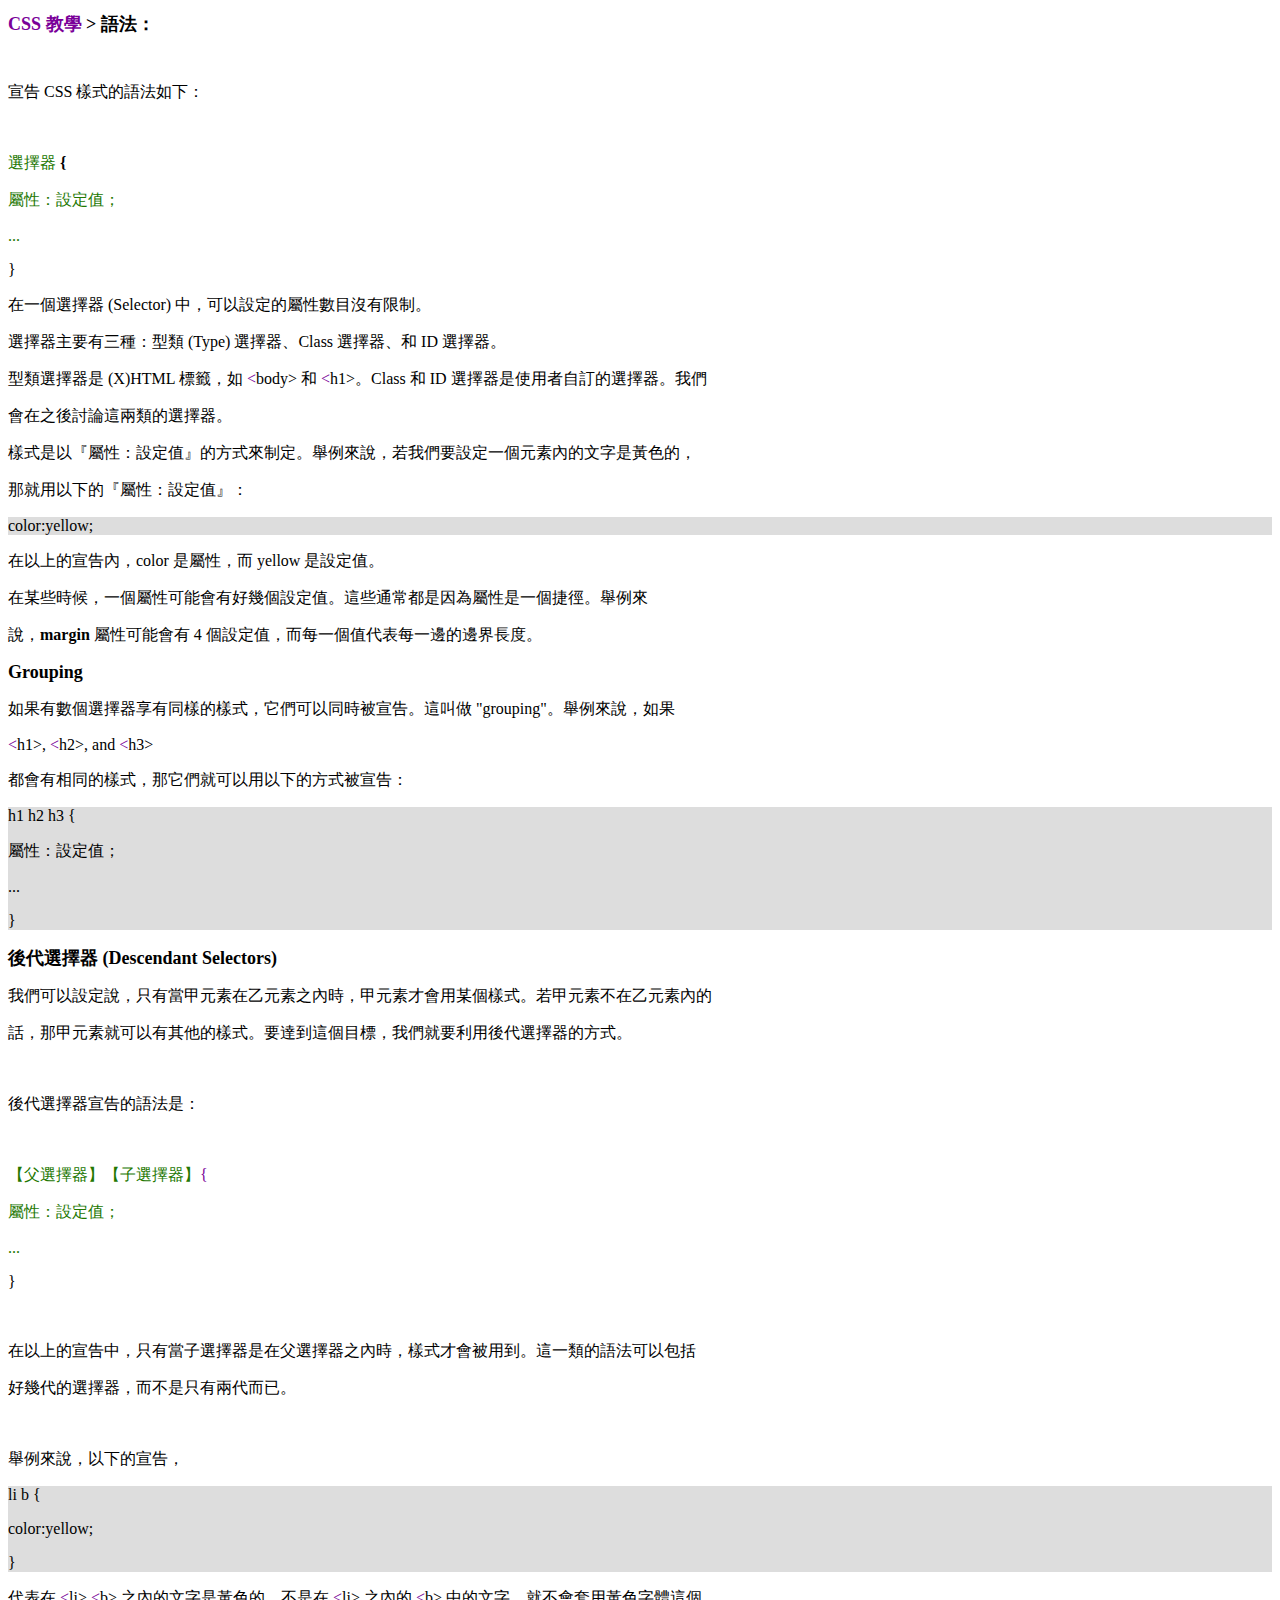
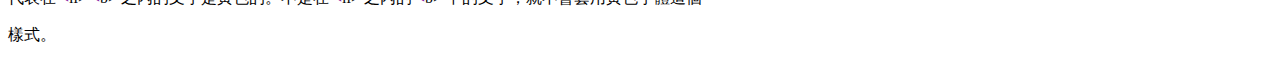
<file: language.html>
<!DOCTYPE html>
<html>
<head>
<meta charset="UTF-8">
<link rel="stylesheet" href="css/language.css"/>
</head>
<body>
<h1><a>CSS 教學</a>  >  語法：</h1>
</br>
<p>宣告 CSS 樣式的語法如下：</p>
</br>
<p class="pgreen">選擇器 <b>{</b></p> 
  <p class="pgreen">屬性：設定值；</p> 
  <p class="pgreen">...</p> 
<p>}</p>
<p>在一個選擇器 (Selector) 中，可以設定的屬性數目沒有限制。</p>
<p>選擇器主要有三種：型類 (Type) 選擇器、Class 選擇器、和 ID 選擇器。</p>
<p>型類選擇器是 (X)HTML 標籤，如<a> <</a>body> 和<a> <</a>h1>。Class 和 ID 選擇器是使用者自訂的選擇器。我們</p><p>會在之後討論這兩類的選擇器。</p>
<p>樣式是以『屬性：設定值』的方式來制定。舉例來說，若我們要設定一個元素內的文字是黃色的，</p><p>那就用以下的『屬性：設定值』：</p>
<div>
<p>color:yellow;</p>
</div>
<p>在以上的宣告內，color 是屬性，而 yellow 是設定值。</p>
<p>在某些時候，一個屬性可能會有好幾個設定值。這些通常都是因為屬性是一個捷徑。舉例來<p>說，<strong>margin</strong> 屬性可能會有 4 個設定值，而每一個值代表每一邊的邊界長度。</p>
<h2>Grouping</h2>
<p>如果有數個選擇器享有同樣的樣式，它們可以同時被宣告。這叫做 "grouping"。舉例來說，如果</p><p> <a><</a>h1>,
<a><</a>h2>, and <a><</a>h3></p> 都會有相同的樣式，那它們就可以用以下的方式被宣告：</p>
<div>
<p>h1 h2 h3 {</p> 
  <p>屬性：設定值；</p> 
  <p>...</p> 
<p>}</p>
</div>
<h2>後代選擇器 (Descendant Selectors)</h2>
<p>我們可以設定說，只有當甲元素在乙元素之內時，甲元素才會用某個樣式。若甲元素不在乙元素內的</p>
<p>話，那甲元素就可以有其他的樣式。要達到這個目標，我們就要利用後代選擇器的方式。</p>
</br>
<p>後代選擇器宣告的語法是：</p>
</br>
<p class="pgreen">【父選擇器】【子選擇器】<a>{</a></p> 
  <p class="pgreen">屬性：設定值；</p> 
  <p class="pgreen">...</p> 
<p>}</p>
</br>
<p>在以上的宣告中，只有當子選擇器是在父選擇器之內時，樣式才會被用到。這一類的語法可以包括</p>
<p>好幾代的選擇器，而不是只有兩代而已。</p>
</br>
<p>舉例來說，以下的宣告，</p>
<div>
<p>li b {</p> 
  <p>color:yellow;</p> 
<p>}</p>
</div>
<p>代表在 <a><</a>li> <a><</a>b> 之內的文字是黃色的。不是在 <a><</a>li> 之內的 <a><</a>b> 中的文字，就不會套用黃色字體這個</p>
<p>樣式。</p>
</body>
</html>
</file>
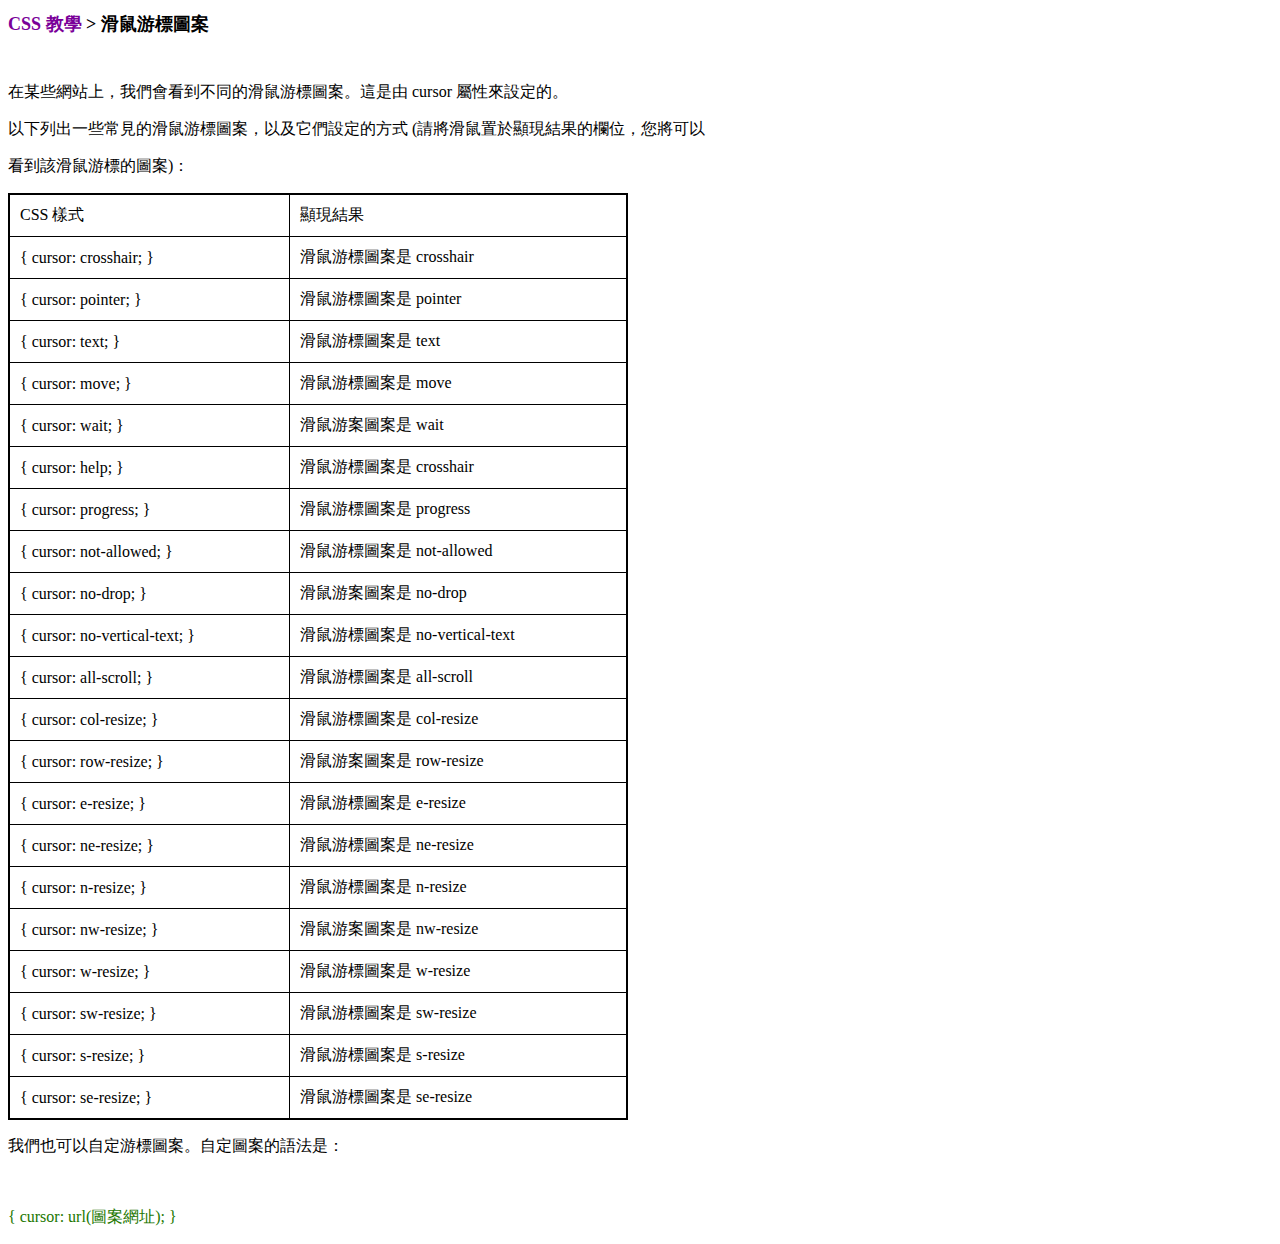
<file: mouse.html>
<!DOCTYPE html>
<html>
<head>
<meta charset="UTF-8">
<link rel="stylesheet" href="css/language.css"/>
</head>
<body>
<h1><a>CSS 教學</a>  >  滑鼠游標圖案</h1>
</br>
<p>在某些網站上，我們會看到不同的滑鼠游標圖案。這是由 cursor 屬性來設定的。</p>
<p>以下列出一些常見的滑鼠游標圖案，以及它們設定的方式 (請將滑鼠置於顯現結果的欄位，您將可以</p>
<p>看到該滑鼠游標的圖案)：</p>
<table style="border:2px solid;" rules="all" cellpadding='10'; width="620"> 
  <tr><td>CSS 樣式</td><td>顯現結果</td></tr> 
  <tr><td>{ cursor: crosshair; }</td><td>滑鼠游標圖案是 crosshair</td></tr> 
  <tr><td>{ cursor: pointer; }</td><td>滑鼠游標圖案是 pointer</td></tr>
  <tr><td>{ cursor: text; }</td><td>滑鼠游標圖案是  text</td></tr> 
  <tr><td>{ cursor: move; }</td><td>滑鼠游標圖案是 move</td></tr> 
  <tr><td>{ cursor: wait; }</td><td>滑鼠游案圖案是 wait</td></tr> 
   <tr><td>{ cursor: help; }</td><td>滑鼠游標圖案是 crosshair</td></tr>
  <tr><td>{ cursor: progress; }</td><td>滑鼠游標圖案是 progress</td></tr> 
  <tr><td>{ cursor: not-allowed; }</td><td>滑鼠游標圖案是 not-allowed</td></tr> 
  <tr><td>{ cursor: no-drop; }</td><td>滑鼠游案圖案是 no-drop</td></tr>
   <tr><td>{ cursor: no-vertical-text; }</td><td>滑鼠游標圖案是 no-vertical-text</td></tr> 
  <tr><td>{ cursor: all-scroll; }</td><td>滑鼠游標圖案是 all-scroll</td></tr> 
  <tr><td>{ cursor: col-resize; }</td><td>滑鼠游標圖案是 col-resize</td></tr> 
  <tr><td>{ cursor: row-resize; }</td><td>滑鼠游案圖案是 row-resize</td></tr> 
   <tr><td>{ cursor: e-resize; }</td><td>滑鼠游標圖案是 e-resize</td></tr> 
  <tr><td>{ cursor: ne-resize; }</td><td>滑鼠游標圖案是 ne-resize</td></tr> 
  <tr><td>{ cursor: n-resize; }</td><td>滑鼠游標圖案是 n-resize</td></tr> 
  <tr><td>{ cursor: nw-resize; }</td><td>滑鼠游案圖案是 nw-resize</td></tr> 
   <tr><td>{ cursor: w-resize; }</td><td>滑鼠游標圖案是 w-resize</td></tr> 
  <tr><td>{ cursor: sw-resize; }</td><td>滑鼠游標圖案是 sw-resize</td></tr> 
  <tr><td>{ cursor: s-resize; }</td><td>滑鼠游標圖案是 s-resize</td></tr> 
  <tr><td>{ cursor: se-resize; }</td><td>滑鼠游標圖案是 se-resize</td></tr> 
</table>
<p>我們也可以自定游標圖案。自定圖案的語法是：</p>
</br>
<p class="pgreen">{ cursor: url(圖案網址); }</p>
</body>
</html>
</file>
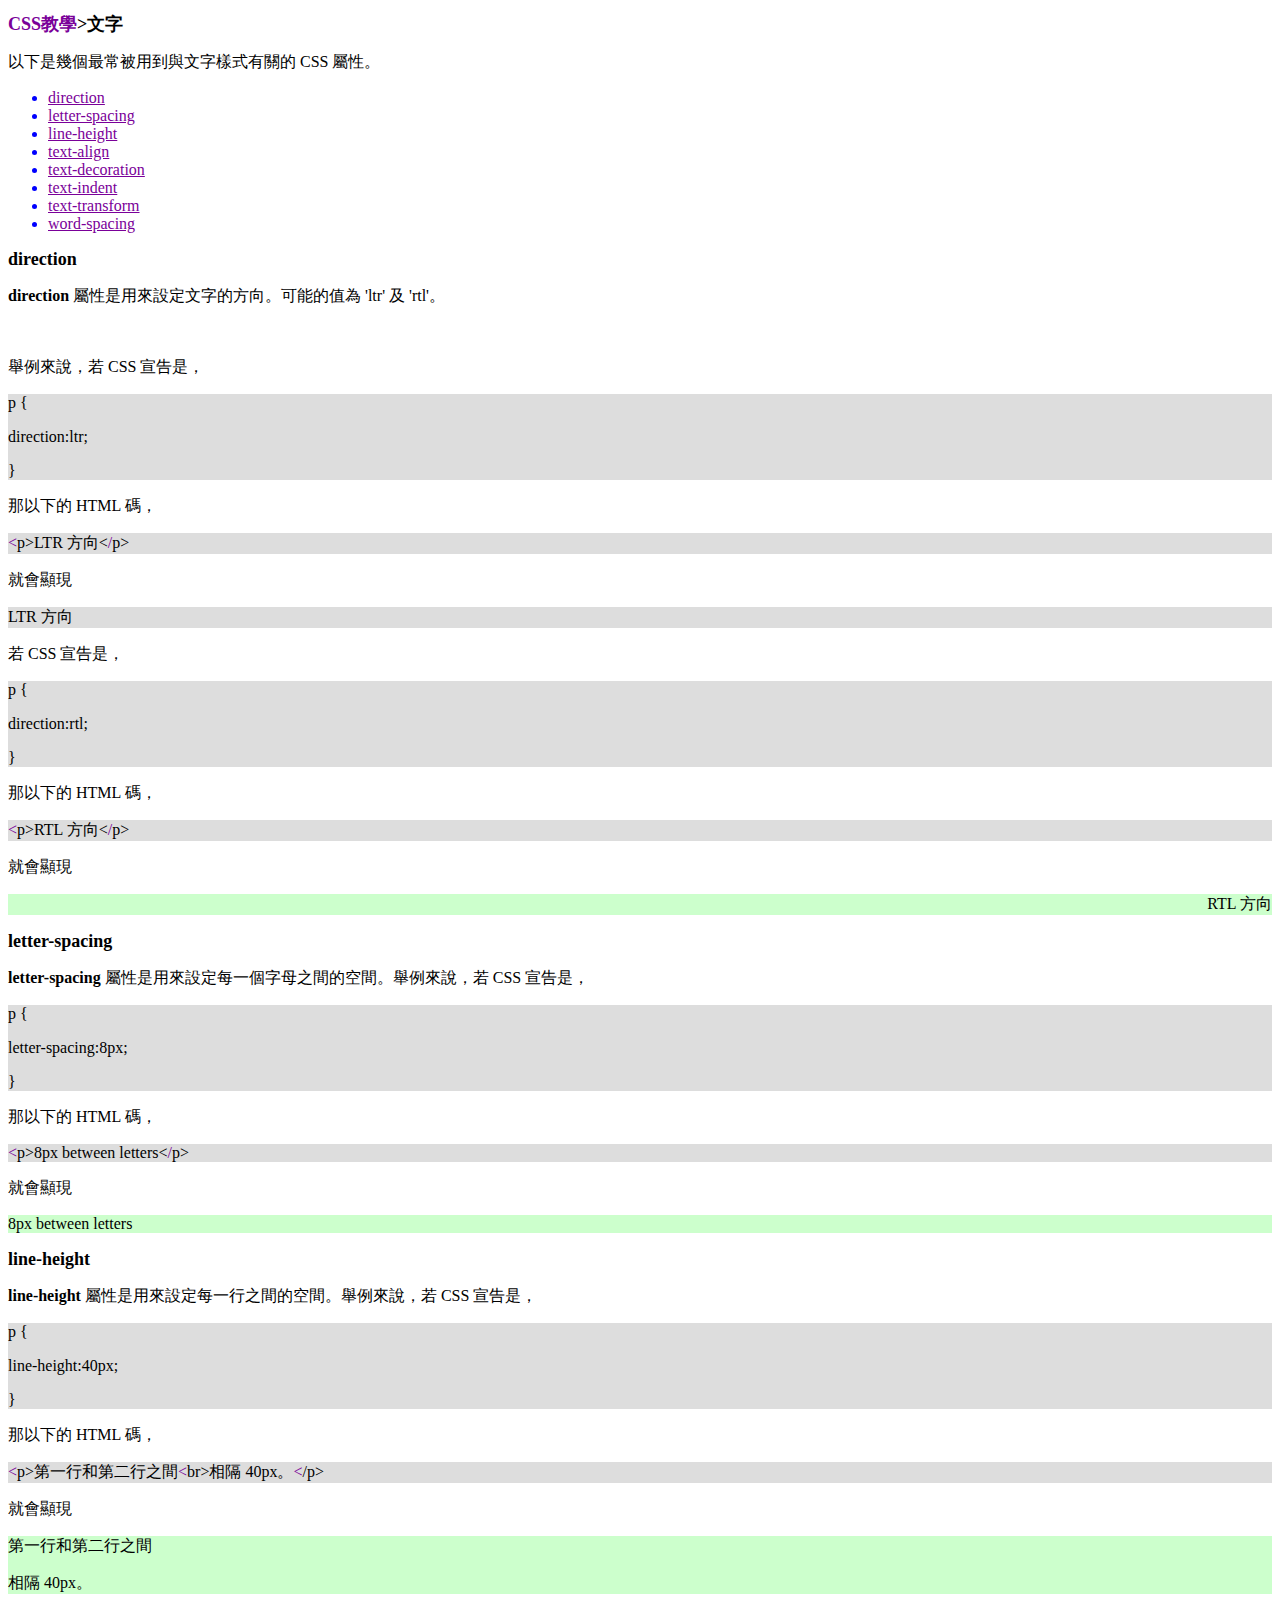
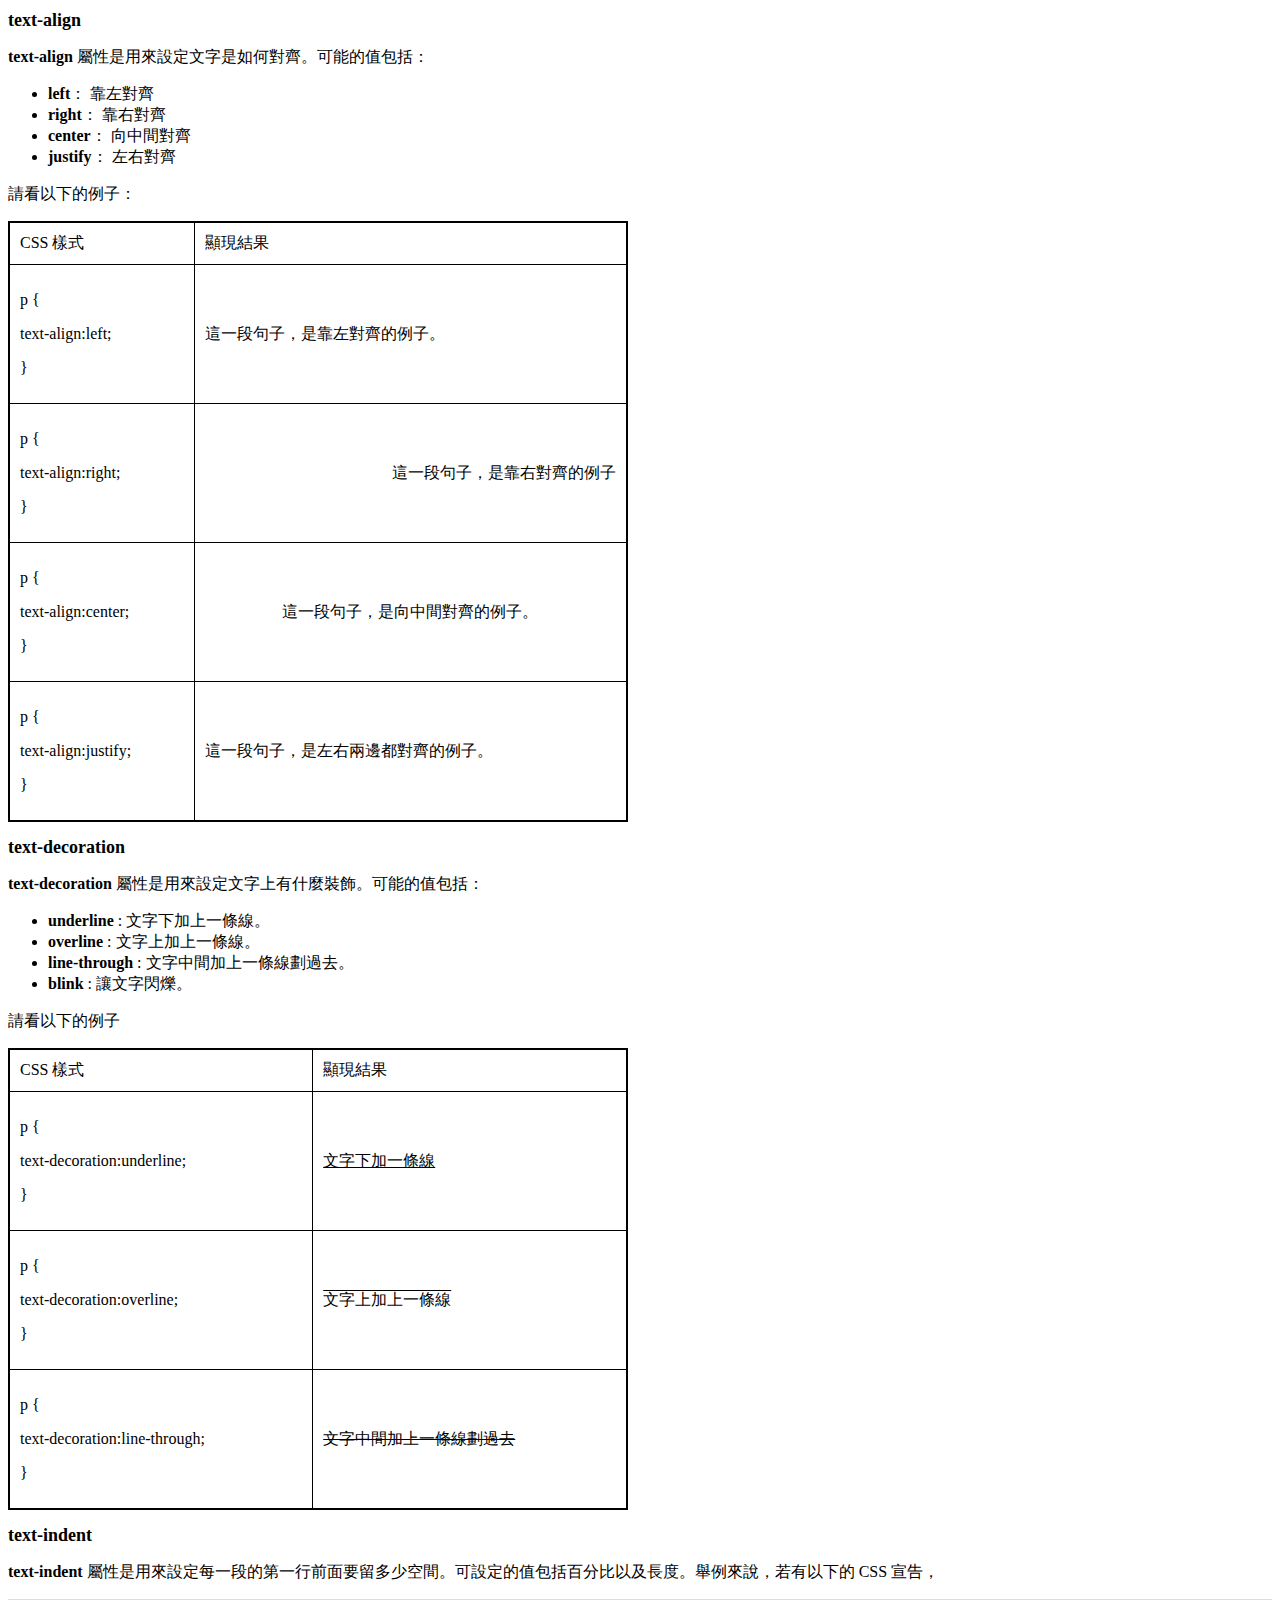
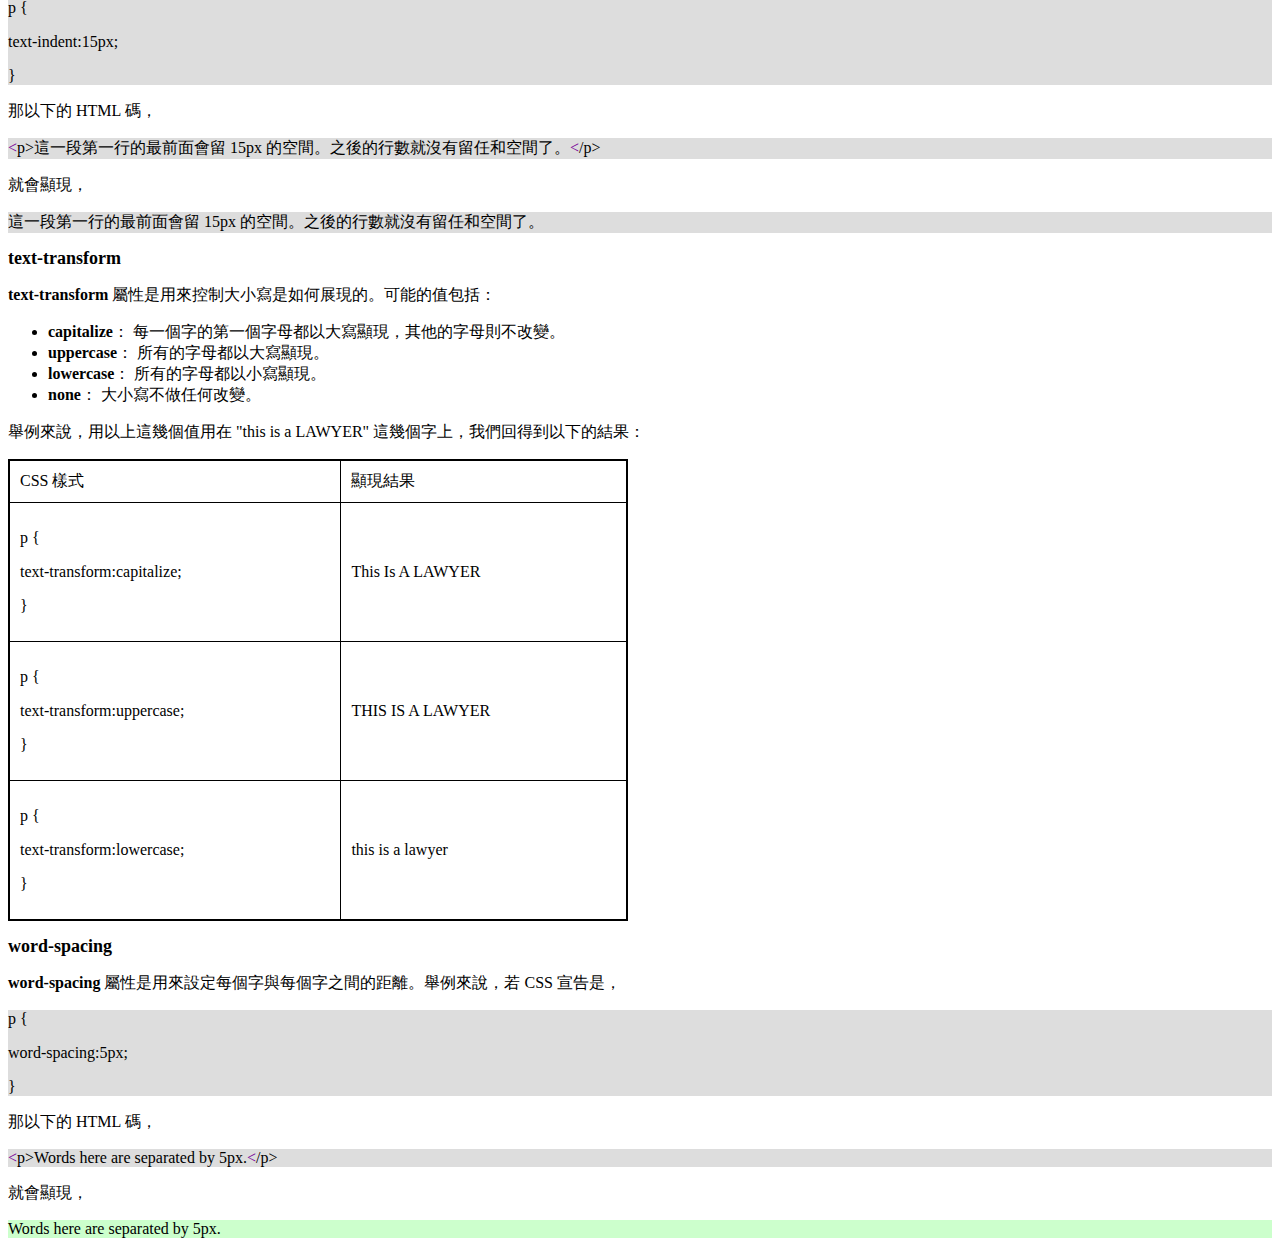
<file: text.html>
<!DOCTYPE html>
<html>
<head>
	<meta charset="UTF-8">
	<link rel="stylesheet" href="css/language.css"/>
</head>	
<body>
<h1><a>CSS教學</a>>文字</h1>
<p>以下是幾個最常被用到與文字樣式有關的 CSS 屬性。</p>
<ul class="ublue">
<li><a href="#direction">direction</a></li>
<li><a href="#letter-spacing">letter-spacing</a></li>
<li><a href="#line-height">line-height</li>
<li><a href="#text-align">text-align</li>
<li><a href="#text-decoration">text-decoration</li>
<li><a href="#text-indent">text-indent</li>
<li><a href="#text-transform">text-transform</li>
<li><a href="#word-spacing">word-spacing</li>
</ul>
<a name="direction"></a>
<h2>direction</h2>
<p><strong>direction</strong> 屬性是用來設定文字的方向。可能的值為 'ltr' 及 'rtl'。</p></br>
<p>舉例來說，若 CSS 宣告是，</p>
<div>
<p>p {</p> 
  <p>direction:ltr;</p> 
<p>}</p>
</div>
<p>那以下的 HTML 碼，</p>
<div>
<a><</a>p>LTR 方向<<a>/</a>p>
</div>
<p>就會顯現</p>
<div>
<p>LTR 方向</p>
</div>
<p>若 CSS 宣告是，</p>
<div>
<p>p {</p> 
  <p>direction:rtl;</p> 
<p>}</p>
</div>
<p>那以下的 HTML 碼，</p>
<div>
<a><</a>p>RTL 方向<<a>/</a>p>
</div>
<p>就會顯現</p>
<div class="dgreen">
<p class="right">RTL 方向</p>
</div>
<a name="letter-spacing"></a>
<h2>letter-spacing</h2>
<p><strong>letter-spacing</strong> 屬性是用來設定每一個字母之間的空間。舉例來說，若 CSS 宣告是，</p>
<div>
<p>p {</p> 
  <p>letter-spacing:8px;</p> 
<p>}</p>
</div>
<p>那以下的 HTML 碼，</p>
<div>
<a><</a>p>8px between letters<<a>/</a>p>
</div>
<p>就會顯現</p>
<div class="dgreen">
<p>8px between letters</p>
</div>
<a name="line-height"></a>
<h2>line-height</h2>
<p><strong>line-height</strong> 屬性是用來設定每一行之間的空間。舉例來說，若 CSS 宣告是，</p>
<div>
<p>p {</p> 
  <p>line-height:40px;</p> 
<p>}</p>
</div>
<p>那以下的 HTML 碼，</p>
<div>
<a><</a>p>第一行和第二行之間<a><</a>br>相隔 40px。<a><</a>/p>
</div>
<p>就會顯現</p>
<div class="dgreen">
<p>第一行和第二行之間</p>
<p>相隔 40px。</p>
</div>
<a name="text-align"></a>
<h2>text-align</h2>
<p><strong>text-align</strong> 屬性是用來設定文字是如何對齊。可能的值包括：</p>
<ul>
<li><strong>left</strong>： 靠左對齊</li>
<li><strong>right</strong>： 靠右對齊</li>
<li><strong>center</strong>： 向中間對齊</li>
<li><strong>justify</strong>： 左右對齊</li>
</ul>
<p>請看以下的例子：</p>
<table style="border:2px solid;" rules="all" cellpadding='10'; width="620">  
  <tr><td height="20">CSS 樣式</td><td height="20">顯現結果</td></tr> 
  <tr><td><p class="ptable">p { </p><p class="ptable">text-align:left;</p><p class="ptable">}</p></td><td><p class="ptable1">這一段句子，是靠左對齊的例子。</p></td></tr> 
  <tr><td><p class="ptable">p {</p> <p class="ptable">text-align:right;</p> <p class="ptable">}</p></td><td><p class="ptable2">這一段句子，是靠右對齊的例子</p></td></tr> 
  <tr><td><p class="ptable">p {</p> <p class="ptable">text-align:center;</p> <p class="ptable">}</p></td><td><p class="ptable3">這一段句子，是向中間對齊的例子。</p></td></tr> 
  <tr><td><p class="ptable">p {</p> <p class="ptable">text-align:justify;</p><p class="ptable">}</p></td><td><p class="ptable4">這一段句子，是左右兩邊都對齊的例子。</p></td></tr> 
</table>
<a name="text-decoration"></a>
<h2>text-decoration</h2>
<p><strong>text-decoration</strong> 屬性是用來設定文字上有什麼裝飾。可能的值包括：</p>
<ul>
<li><strong>underline</strong> : 文字下加上一條線。</li>
<li><strong>overline</strong> : 文字上加上一條線。</li>
<li><strong>line-through</strong> : 文字中間加上一條線劃過去。</li>
<li><strong>blink</strong> : 讓文字閃爍。</li>
</ul>
<p>請看以下的例子</p>
<table style="border:2px solid;" rules="all" cellpadding='10'; width="620"> 
  <tr><td>CSS 樣式</td><td>顯現結果</td></tr> 
  <tr><td><p class="ptable">p { </p><p class="ptable">text-decoration:underline;</p><p class="ptable">}</p></td><td><p class="ptable5">文字下加一條線</td></tr> 
  <tr><td><p class="ptable">p {</p> <p class="ptable">text-decoration:overline;</p> <p class="ptable">}</p></td><td><p class="ptable6">文字上加上一條線</td></tr> 
  <tr><td><p class="ptable">p {</p> <p class="ptable">text-decoration:line-through;</p> <p class="ptable">}</p></td><td><p class="ptable7">文字中間加上一條線劃過去</td></tr> 
</table>
<a name="text-indent"></a>
<h2>text-indent</h2>
<p><strong>text-indent</strong> 屬性是用來設定每一段的第一行前面要留多少空間。可設定的值包括百分比以及長度。舉例來說，若有以下的 CSS 宣告，</p>
<div>
<p>p {</p> 
  <p>text-indent:15px;</p> 
<p>}</p>
</div>
<p>那以下的 HTML 碼，</p>
<div>
<a><</a>p>這一段第一行的最前面會留 15px 的空間。之後的行數就沒有留任和空間了。<a><</a>/p>
</div>
<p>就會顯現，</p>
<div>
這一段第一行的最前面會留 15px 的空間。之後的行數就沒有留任和空間了。
</div>
<a name="text-transform"></a>
<h2>text-transform</h2>
<p><strong>text-transform</strong> 屬性是用來控制大小寫是如何展現的。可能的值包括：</p>
<ul>
<li><strong>capitalize</strong>： 每一個字的第一個字母都以大寫顯現，其他的字母則不改變。</li>
<li><strong>uppercase</strong>： 所有的字母都以大寫顯現。</li>
<li><strong>lowercase</strong>： 所有的字母都以小寫顯現。</li>
<li><strong>none</strong>： 大小寫不做任何改變。</li>
</ul>
<p>舉例來說，用以上這幾個值用在 "this is a LAWYER" 這幾個字上，我們回得到以下的結果：</p>
<table style="border:2px solid;" rules="all" cellpadding='10'; width="620"> 
  <tr><td>CSS 樣式</td><td>顯現結果</td></tr> 
  <tr><td><p class="ptable">p { </p><p class="ptable">text-transform:capitalize;</p><p class="ptable">}</p></td><td>This Is A LAWYER</td></tr> 
  <tr><td><p class="ptable">p {</p> <p class="ptable"> text-transform:uppercase;</p> <p class="ptable">}</p></td><td>THIS IS A LAWYER</td></tr> 
  <tr><td><p class="ptable">p {</p> <p class="ptable">text-transform:lowercase;</p> <p class="ptable">}</p></td><td>this is a lawyer</td></tr> 
</table>
<a name="word-spacing"></a>
<h2><strong>word-spacing</strong></h2>
<p><strong>word-spacing</strong> 屬性是用來設定每個字與每個字之間的距離。舉例來說，若 CSS 宣告是，</p>
<div>
<p>p {</p>
  <p>word-spacing:5px;</p> 
<p>}</p>
</div>
<p>那以下的 HTML 碼，</p>
<div>
<a><</a>p>Words here are separated by 5px.<a><</a>/p>
</div>
<p>就會顯現，</p>
<div class="dgreen">
<p>Words here are separated by 5px.</p>
</div>
</file>
<file: css/language.css>
h1{
	font-size:18px;
}
h2{
	font-size:18px;
}
span{
	color: #7A0099;
}
.pgreen{
	color:	#227700;
}
b{
	color:black;
}
div {
	background-color: #DDDDDD;
}
.dgreen{
	background-color: #CCFFCC;
}
a{
	color: #7A0099;
}
.ptable1 { 
  line-height:9.5px; 
  text-align:left;
}
.ptable2 { 
  line-height:9.5px; 
  text-align:right;
}
.ptable3 { 
  line-height:9.5px; 
  text-align:center;
}
.ptable4 { 
  line-height:9.5px; 
  text-align:justify;
}
.ptable5 { 
  line-height:9.5px; 
  text-decoration:underline; 
}
.ptable6 { 
  line-height:9.5px; 
  text-decoration:overline; 
}
.ptable7 { 
  line-height:9.5px; 
  text-decoration:line-through; 
}

.ublue {
	color: blue;
} 
.ptable1 { 
  line-height:9.5px; 
  text-align:left;
}
.ptable2 { 
  line-height:9.5px; 
  text-align:right;
}
.ptable3 { 
  line-height:9.5px; 
  text-align:center;
}
.ptable4 { 
  line-height:9.5px; 
  text-align:justify;
}
.ptable5 { 
  line-height:9.5px; 
  text-decoration:underline; 
}
.ptable6 { 
  line-height:9.5px; 
  text-decoration:overline; 
}
.ptable7 { 
  line-height:9.5px; 
  text-decoration:line-through; 
}
.dgreen{
	background-color: #CCFFCC;
}
.right{
	direction:rtl;
}
.pleft{
	text-align:left;
}
.pright{
	text-align:right;
}
</file>
